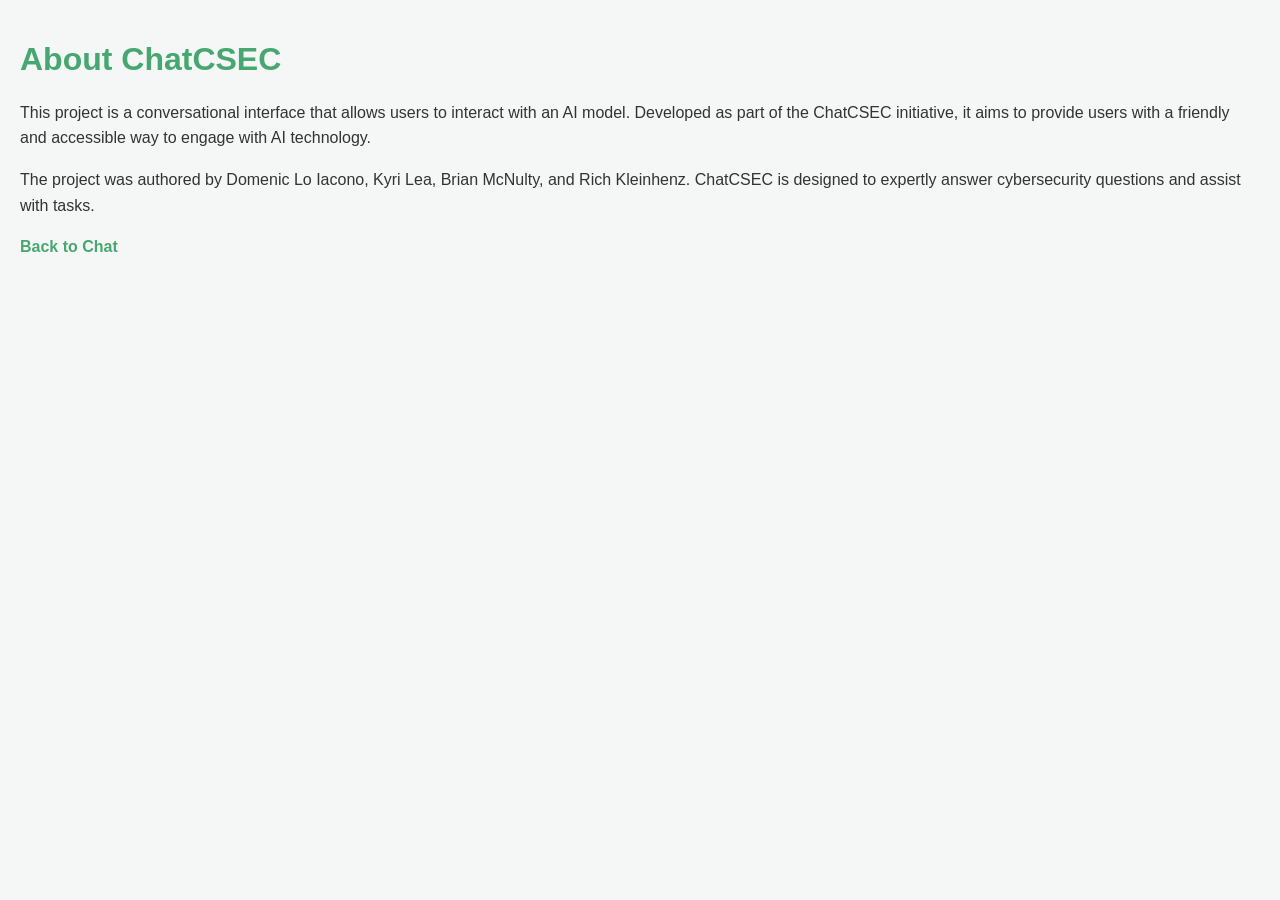
<file: frontend/templates/about.html>
<!DOCTYPE html>
<html lang="en">
<head>
    <meta charset="UTF-8">
    <meta name="viewport" content="width=device-width, initial-scale=1.0">
    <title>About ChatCSEC</title>
    <link rel="stylesheet" href="../static/about.css">
    </head>

<body>
    <h1>About ChatCSEC</h1>
    <p>This project is a conversational interface that allows users to interact with an AI model. Developed as part of the ChatCSEC initiative, it aims to provide users with a friendly and accessible way to engage with AI technology.</p>
    <p>The project was authored by Domenic Lo Iacono, Kyri Lea, Brian McNulty, and Rich Kleinhenz.
        ChatCSEC is designed to expertly answer cybersecurity questions and assist with tasks. </p>
    <p><a href="/">Back to Chat</a></p>
</body>
</html>
</file>
<file: frontend/static/about.css>
body {
    font-family: 'Segoe UI', Tahoma, Geneva, Verdana, sans-serif;
    background-color: #f4f7f6;
    margin: 0;
    padding: 20px;
    color: #333;
}

h1 {
    color: #48a770; /* Green color to match the chat interface */
}

p {
    font-size: 16px;
    line-height: 1.6;
}

a {
    color: #48a770;
    text-decoration: none;
    font-weight: bold;
}

a:hover {
    text-decoration: underline;
}
</file>
